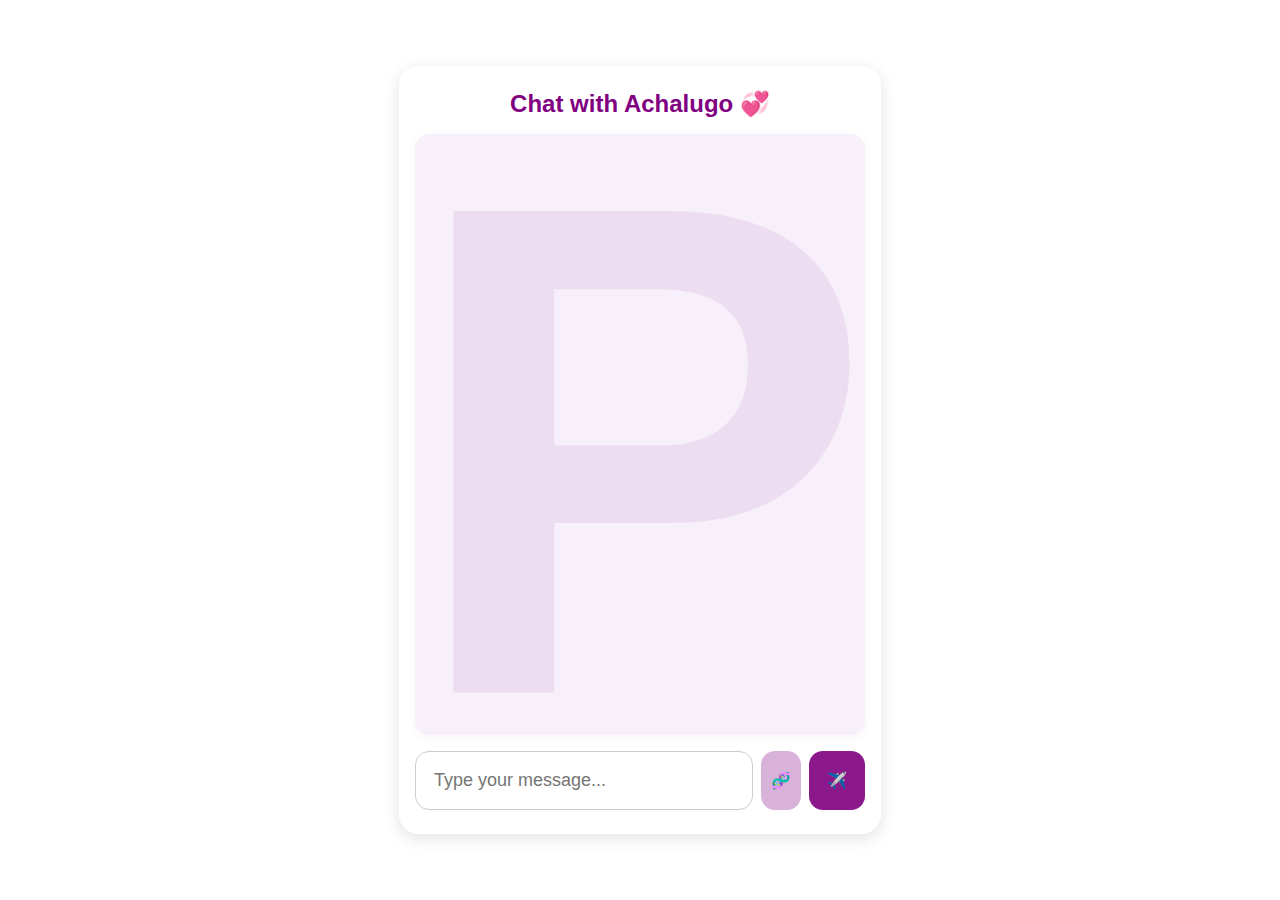
<file: chatpage.html>
<!DOCTYPE html>
<html lang="en">
<head>
    <meta charset="UTF-8">
    <title>Chat with Achalugo 💞</title>
    <meta name="viewport" content="width=device-width, initial-scale=1.0">
    <link rel="icon" type="image/png" href="https://files.catbox.moe/60tbep.jpg">
    <style>
        body {
            min-height: 100vh;
            margin: 0;
            font-family: 'Segoe UI', Roboto, Arial, sans-serif;
            background-image: url('https://i.postimg.cc/tgWyQ6Gd/IMG-20250917-WA0018.jpg');
            background-size: cover;
            background-repeat: no-repeat;
            display: flex;
            flex-direction: column;
            align-items: center;
            justify-content: center;
        }
        .chat-container {
            background: rgba(255,255,255,0.80);
            border-radius: 20px;
            box-shadow: 0 4px 16px rgba(0,0,0,0.12);
            width: 450px;
            height: 80vh;
            max-width: 95vw;
            display: flex;
            flex-direction: column;
            padding: 24px 16px;
        }
        .chat-header {
            text-align: center;
            font-size: 24px;
            color: #800080;
            margin-bottom: 16px;
            font-weight: bold;
        }
        .chat-box {
            min-height: 200px;
            max-height: 820px;
            overflow-y: auto;
            background: #f7f0fa;
            border-radius: 15px;
            padding: 10px;
            height: 90%;
            margin-bottom: 16px;
            box-shadow: 0 2px 8px rgba(128, 0, 128, 0.05);
            display: flex;
            flex-direction: column;
            gap: 8px;

        }

        .chat-box::before {
            content: "P";
            position: absolute;
            font-size: 700px;
            height: ;
            color: rgba(128,0,128,0.08);
            /* subtle purple, low opacity */
            left: 50%;
            top: 50%;
            transform: translate(-50%, -50%);
            pointer-events: none;
            z-index: 0;
            font-weight: bold;
            user-select: none;
        }
        
        .chat-message {
            background: #e2c0f7;
            padding: 8px 14px;
            border-radius: 10px;
            max-width: 80%;
            align-self: flex-end;
            color: #330033;
            font-size: 16px;
        }
        .chat-message.other {
            background: #f7d0e7;
            align-self: flex-start;
            color: #800080;
        }
        .chat-input-row {
            display: flex;
            gap: 8px;
        }
        .chat-input {
            flex: 1;
            padding: 18px;
            border-radius: 14px;
            border: 1px solid #ccc;
            font-size: 18px;
            outline: none;
            
        }
        
        .chat-file-btn {
            padding: 10px 10px;
            border-radius: 14px;
            background: rgba(128,0,128,0.30);
            color: #fff;
            border: none;
            font-size: 16px;
            font-weight: 600;
            cursor: pointer;
            transition: background 0.2s;
        }
        .chat-file-btn:hover {
            background: rgba(128,0,128,0.60);
              
        }
        .chat-send-btn {
            padding: 0 18px;
            border-radius: 14px;
            background: rgba(128,0,128,0.90);
            color: #fff;
            border: none;
            font-size: 16px;
            font-weight: 600;
            cursor: pointer;
            transition: background 0.2s;
        }
        .chat-send-btn:hover {
            background: rgba(128,0,128,0.60);
        }
    </style>
</head>
<body>
    <div class="chat-container">
        <div class="chat-header">
            Chat with Achalugo 💞
        </div>
        <div class="chat-box" id="chatBox"></div>
        <div class="chat-input-row">
            <input type="text" class="chat-input" id="chatInput" placeholder="Type your message...">
            <button class="chat-file-btn" id="filebtn">🧬</button>
            <button class="chat-send-btn" id="sendBtn">✈️</button>
        </div>
    </div>
    <script>
        const chatBox = document.getElementById('chatBox');
        const chatInput = document.getElementById('chatInput');
        const sendBtn = document.getElementById('sendBtn');

        function addMessage(text, sender = 'me') {
            const msgDiv = document.createElement('div');
            msgDiv.className = 'chat-message' + (sender === 'me' ? '': ' other');
            msgDiv.textContent = text;
            chatBox.appendChild(msgDiv);
            chatBox.scrollTop = chatBox.scrollHeight;
        }

        sendBtn.addEventListener('click', () => {
            const text = chatInput.value.trim();
            if (text) {
                addMessage(text, 'me');
                chatInput.value = '';
                // Simulate reply (optional)
                setTimeout(() => addMessage('Achalugo received: ' + text, 'other'), 900);
            }
        });

        chatInput.addEventListener('keypress', (e) => {
            if (e.key === 'Enter') sendBtn.click();
        });
    </script>
</body>
</html>
</file>
